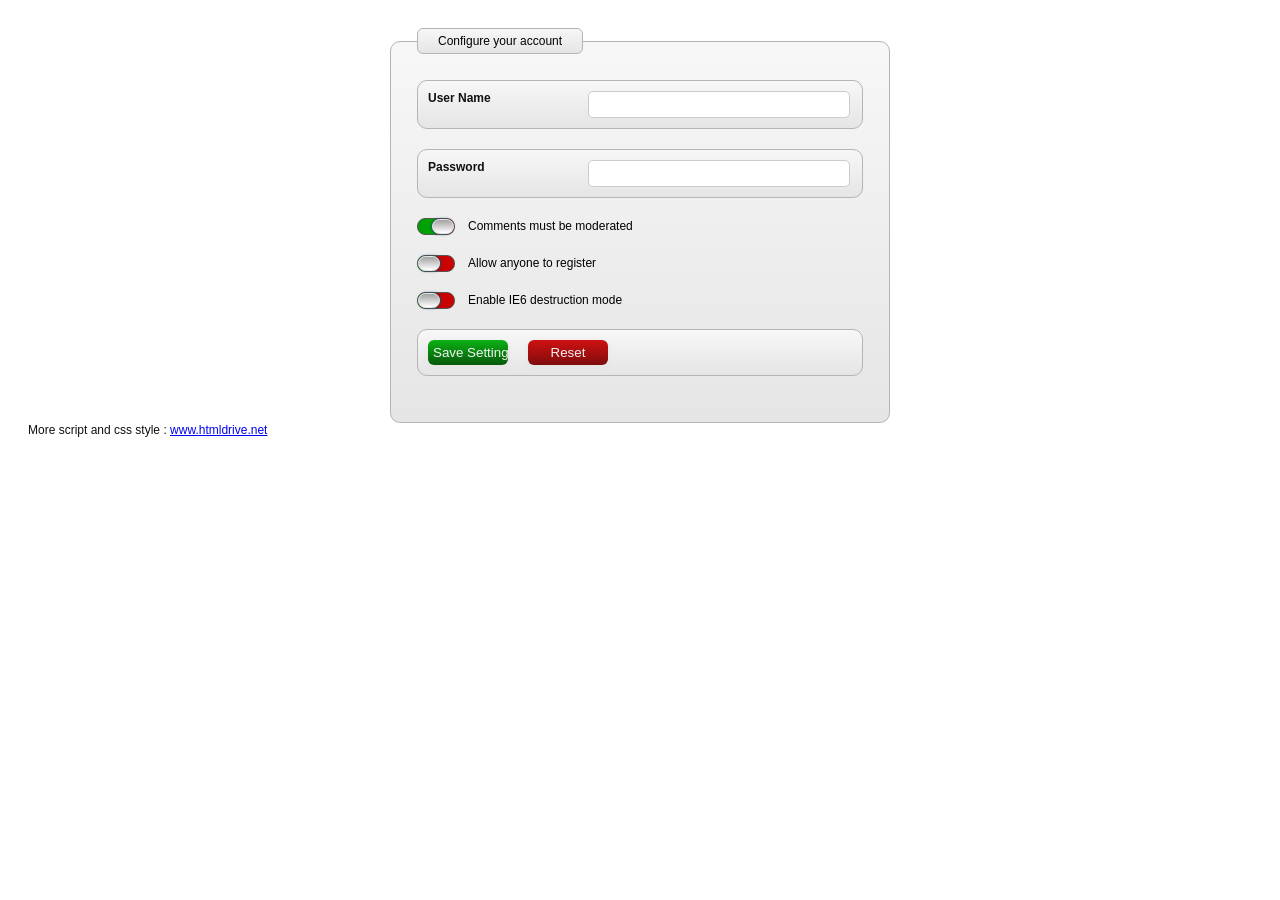
<file: images/Formulario stylo/iPhone Style Checkboxes With CSS3/settings.html>
<!DOCTYPE html>
<html lang="">
<head>  
<title>Animated Checkboxes using CSS3</title>
<meta charset="utf-8">
<meta name="description" content="UI checkboxes using CSS3" />  
<meta name="keywords" content="CSS3, checkboxes" />
<meta name="robots" content="" />

<style type="text/css">

 h1, form, fieldset, legend, ol, li {
	margin: 0;
	padding: 0;
}
body {
	background: #ffffff;
	color: #111111;
	font-family: Helvetica;
	padding: 20px;
	font-size: 12px
}

input:not([type=checkbox]), textarea {
	width: 250px;
	padding: 5px;
	border: 1px solid #ccc;
	-moz-border-radius: 5px;
	-webkit-border-radius: 5px;
}


form {
	width: 500px;
	margin: 0 auto 0 auto;
	
	
}

form fieldset {
	padding: 26px;
	border: 1px solid #b4b4b4;
	-moz-border-radius: 10px;
	-webkit-border-radius: 10px;
}

form legend {
	padding: 5px 20px 5px 20px;
	color: #030303;
	-moz-border-radius: 6px;
	-webkit-border-radius: 6px;
	border: 1px solid #b4b4b4;
}

form ol {
	list-style: none;
	margin-bottom: 20px;
	border: 1px solid #b4b4b4;
	-moz-border-radius: 10px;
	-webkit-border-radius: 10px;
	padding: 10px;
}

form ol, form legend, form fieldset {
	background-image: -moz-linear-gradient(top, #f7f7f7, #e5e5e5); /* FF3.6 */
	background-image: -webkit-gradient(linear,left bottom,left top,color-stop(0, #e5e5e5),color-stop(1, #f7f7f7)); /* Saf4+, Chrome */
}

form ol.buttons {
	overflow: auto;
}

form ol li label {
	float: left;
	width: 160px;
	font-weight: bold;
	
}

/*
form ol.radio-buttons li {
	float:left;
margin-bottom:0;
width:8px;
}

form ol.radio-buttons li label {
	line-height:20px;
padding-right:20px;
width:80px;
}

form ol.radio-buttons li input {
padding:0;
width:20px;
}
*/

.settings {
	/* width: 400px; */
	list-style: none;
	position: relative;
}

.settings p {
	display: block;
	margin-bottom: 20px;
	background: -moz-linear-gradient(50% 50% 180deg,#C91A1A, #DB2E2E, #0C990C 0%); 
	background: -webkit-gradient(linear, 50% 50%, 0% 50%, from(#C90202), to(#009C05), color-stop(0,#00AB00));
	border-radius: 8px;
	-moz-border-radius: 6px;
	border: 1px solid #555555;
	width: 36px;
	position: relative;
	height: 15px;
}

/*
.settings p:before {
	content: "ON";
	padding-left: 9px;
	line-height: 15px;
	color: #fff;
	font-size: 14px;
	text-shadow: #093B5C 0px -1px 1px;

}

.settings p:after {
	content: "OFF";
	padding-left: 12px;
	line-height: 15px;
	color: #fff;
	font-size: 14px;
	text-shadow: #093B5C 0px -1px 1px;
}
*/

.check { 
	display: block;
	width: 20px;
	height: 13px;
	border-radius: 8px;
	-moz-border-radius: 6px;
	background: -moz-linear-gradient(19% 75% 90deg,#FFFFFF, #A1A1A1);
	background: #fff -webkit-gradient(linear, 0% 0%, 0% 100%, from(#A1A1A1), to(#FFFFFF));
	border: 1px solid #e5e5e5;
	position: absolute;
	top: 0px;
	left: 0px;
}



input[type=checkbox] {
	display: none;
}

@-webkit-keyframes labelON {
	0% {
		top: 0px;
    	left: 0px;
	}
	
	100% { 
		top: 0px;
    	left: 14px;
	}
}

input[type=checkbox]:checked + label.check {
	top: 0px;
	left: 14px;
	-webkit-animation-name: labelON; 
  	-webkit-animation-duration: .2s; 
  	-webkit-animation-iteration-count: 1;
  	-webkit-animation-timing-function: ease-in;
  	-webkit-box-shadow: #244766 -1px 0px 3px;
  	-moz-box-shadow: #244766 -1px 0px 3px;
}

@-webkit-keyframes labelOFF {
	0% {
		top: 0px;
    	left: 16px;
	}
	
	100% { 
		top: 0px;
    	left: 0px;
	}
}

input[type=checkbox] + label.check {
	top: 0px;
	left: 0px;
	-webkit-animation-name: labelOFF; 
  	-webkit-animation-duration: .2s; 
  	-webkit-animation-iteration-count: 1;
  	-webkit-animation-timing-function: ease-in;
  	-webkit-box-shadow: #244766 1px 0px 3px;
  	-moz-box-shadow: #244766 1px 0px 3px;
}

label.info {
	position: absolute;
	color: #000;
	top:0px;
	left: 50px;
	line-height: 15px;
	width: 200px;
}


form ol.buttons li {
	float: left;
	width: 100px;
}

input[type=submit] {
	width: 80px;
	color: #f3f3f3;
	-moz-border-radius: 6px;
	-webkit-border-radius: 6px;
	background-image: -moz-linear-gradient(top, #0cb114, #07580b); /* FF3.6 */
	background-image: -webkit-gradient(linear,left bottom,left top,color-stop(0, #07580b),color-stop(1, #0cb114)); /* Saf4+, Chrome */
	-webkit-box-shadow: #4b4b4b 0px 2px 5px;
	-moz-box-shadow: #4e4e4e 0px 2px 5px;
	box-shadow: #e3e3e3 0px 2px 5px;
	border: none;
}
input[type=reset] {
	width: 80px;
	color: #f3f3f3;
	-moz-border-radius: 6px;
	-webkit-border-radius: 6px;
	background-image: -moz-linear-gradient(top, #d01111, #7e0c0c); /* FF3.6 */
	background-image: -webkit-gradient(linear,left bottom,left top,color-stop(0, #7e0c0c),color-stop(1, #d01111)); /* Saf4+, Chrome */
	-webkit-box-shadow: #4b4b4b 0px 2px 5px;
	-moz-box-shadow: #4e4e4e 0px 2px 5px;
	box-shadow: #e3e3e3 0px 2px 5px;
	border: none;

}

input[type=file] {
	width: 80px;
}


</style>


</head>

<body>

<form id="form-1" action="" method="post">
  <fieldset>
    <legend>Configure your account</legend>
    <ol>
      <li><label for="field1">User Name</label></li>
      <li><input type="text" id="field1" name="field1" required/></li>
    </ol>
    <ol>

      <li><label for="field2">Password</label></li>
      <li><input type="password" id="field2" name="field2" /></li>
    </ol>
      <div class="settings">
          <p>
			<input type="checkbox" value="1" id="1" name="1" checked="checked"/>
			<label class="check" for="1"></label>
			<label class="info">Comments must be moderated</label>

		  </p>
		  <p>
          	<input type="checkbox" value="2" id="2" name="2" />
			<label class="check" for="2"></label>
			<label class="info">Allow anyone to register</label>
          </p>
          <p>
         	<input type="checkbox" value="3" id="3" name="3" />

			<label class="check" for="3"></label>
			<label class="info">Enable IE6 destruction mode</label>
          </p>
		
      </div>   
    <ol class="buttons">
      <li><input type="submit" class="button" value="Save Settings" /></li>
      <li><input type="reset" class="button" value="Reset" /></li>
    </ol>
  </fieldset>

</form>
More script and css style
: <a href="http://www.htmldrive.net/" title="HTML DRIVE - Free DHMTL Scripts,Jquery plugins,Javascript,CSS,CSS3,Html5 Library">www.htmldrive.net </a>

</body>

</html>
</file>
